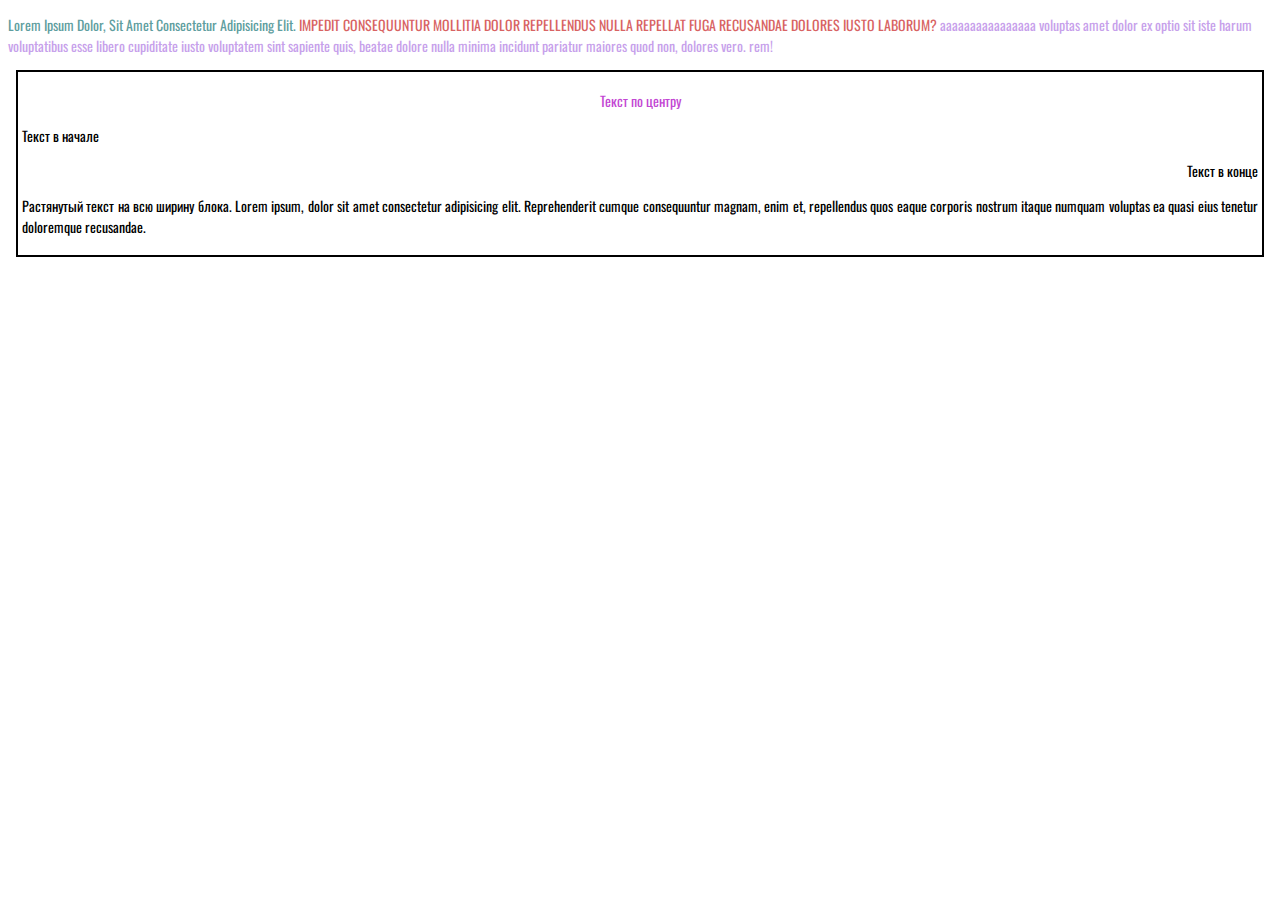
<file: index.html>
<!DOCTYPE html>
<html lang="ru">

<head>
  <meta charset="UTF-8" />

  <!-- Добавить внешний файл стилей -->
  <link rel="stylesheet" href="styles/style.css">

  <title>Основы CSS</title>
</head>

<body>
  <!-- Шапка сайта -->
  <header></header>
  <!-- Главная часть сайта -->

  <main>
    <!-- Форматирование текста -->
    <p class="text-capitalize">
      Lorem ipsum dolor, sit amet consectetur adipisicing elit. 
            
      <span class="text-uppercase">
        Impedit consequuntur mollitia dolor repellendus nulla repellat 
        fuga recusandae dolores iusto laborum?
      </span>  
      
      <span class="text-lowercase">
        AAAAAAAAAAAAAAAA voluptas amet dolor ex optio sit iste harum voluptatibus 
        esse libero cupiditate iusto voluptatem sint sapiente quis, beatae dolore 
        nulla minima incidunt pariatur maiores quod non, dolores vero. Rem!
      </span>
    </p>

    <!-- Выравнение текста в блоке -->
    <div class="text">
      <p class="text-align-center hex-color">
        Текст по центру 
      </p>
      <p class="text-align-start">
        Текст в начале
      </p>
      <p class="text-align-end">
        Текст в конце
      </p>
      <p class="text-align-justify">
        Растянутый текст на всю ширину блока. Lorem ipsum, dolor sit amet consectetur 
        adipisicing elit. Reprehenderit cumque consequuntur magnam, enim et, 
        repellendus quos eaque corporis nostrum itaque numquam voluptas ea quasi 
        eius tenetur doloremque recusandae.
      </p>
    </div>

  </main>

  <!-- Подвал сайта -->
  <footer></footer>
</body>

</html>
</file>
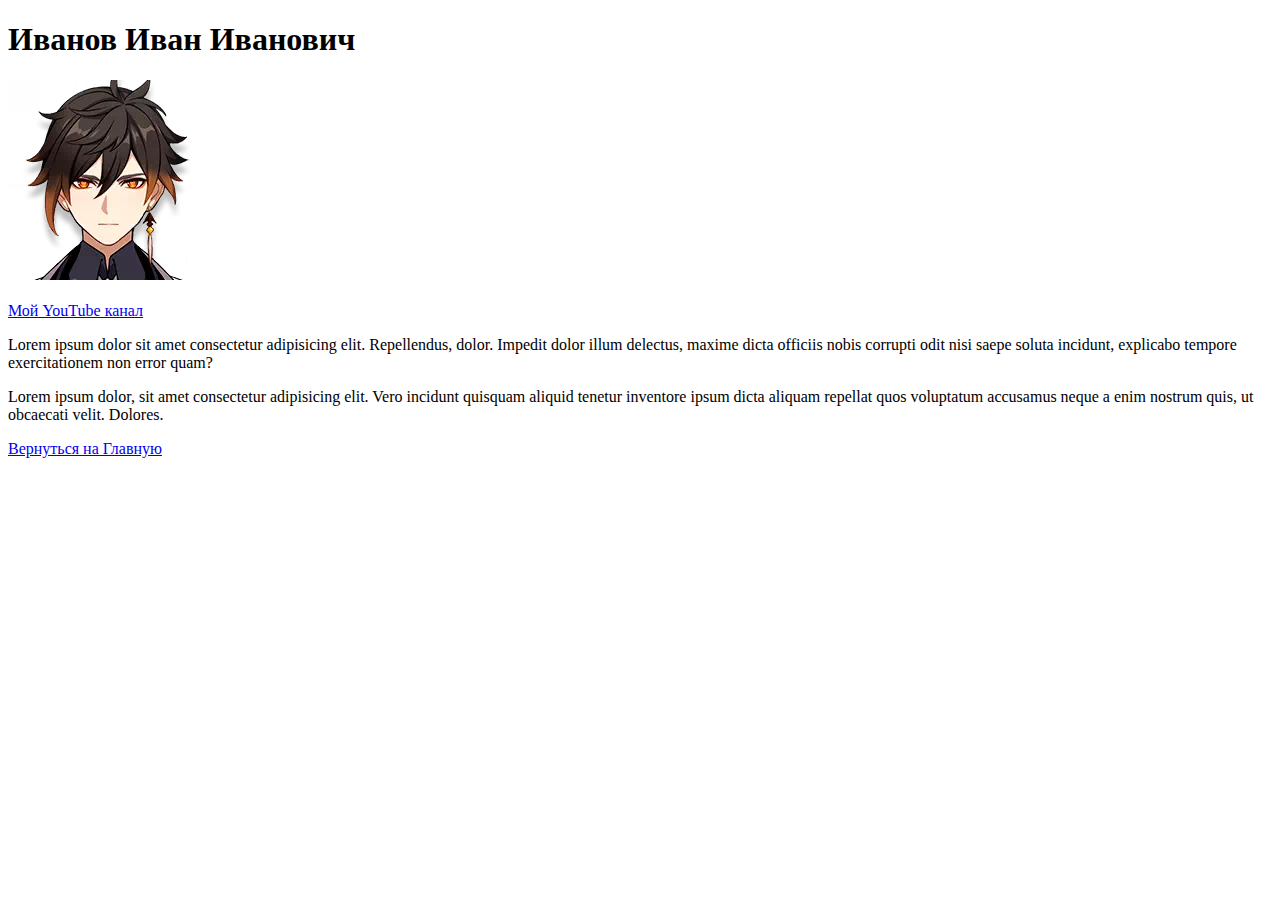
<file: pages/about.html>
<!DOCTYPE html>
<html lang="ru">
  <head>
    <meta charset="UTF-8" />
    <title>Об авторе</title>
  </head>
  <body>
    <h1>Иванов Иван Иванович</h1>

    <!-- Путь до изображения  -->
    <img src="../images/zhongli.webp" alt="Здесь могла быть ваша реклама" />

    <br /><br />

    <!-- Абсолютный путь до внешнего ресурса: YouTube канала -->
    <a href="https://www.youtube.com/@codeandartmain">Мой YouTube канал</a>

    <p>
      Lorem ipsum dolor sit amet consectetur adipisicing elit. Repellendus,
      dolor. Impedit dolor illum delectus, maxime dicta officiis nobis corrupti
      odit nisi saepe soluta incidunt, explicabo tempore exercitationem non
      error quam?
    </p>
    <p>
      Lorem ipsum dolor, sit amet consectetur adipisicing elit. Vero incidunt
      quisquam aliquid tenetur inventore ipsum dicta aliquam repellat quos
      voluptatum accusamus neque a enim nostrum quis, ut obcaecati velit.
      Dolores.
    </p>

    <a href="../index.html">Вернуться на Главную</a>
  </body>
</html>
</file>
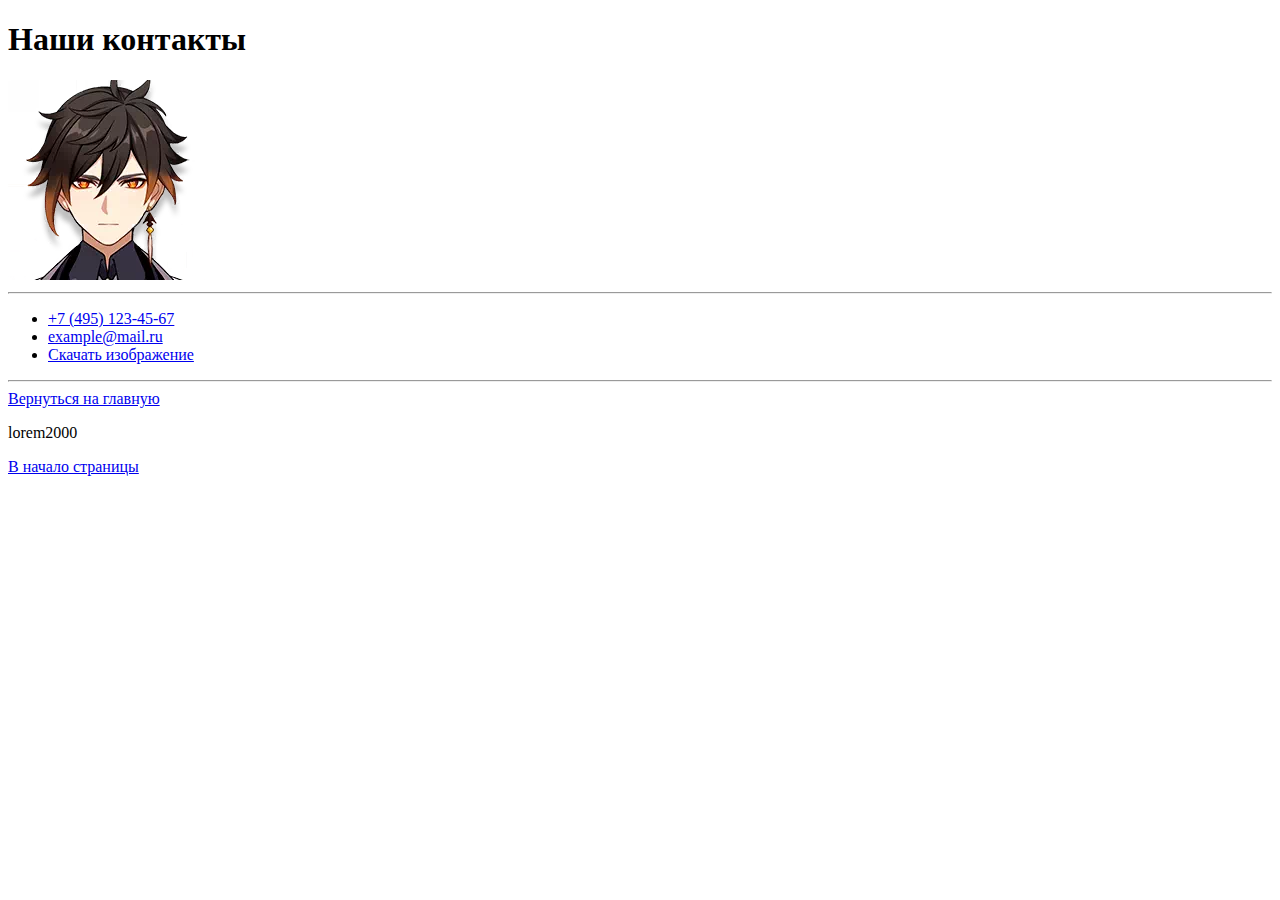
<file: pages/contacts.html>
<!DOCTYPE html>
<html lang="en">
  <head>
    <meta charset="UTF-8" />
    <meta name="viewport" content="width=device-width, initial-scale=1.0" />
    <title>Контакты</title>
  </head>
  <body>
    <h1 id="contacts">Наши контакты</h1>

    <!-- Ссылка на YouTube канали при клике на изображение -->
    <a href="https://www.youtube.com/@codeandartmain" target="_blank">
      <img src="../images/zhongli.webp" alt="" />
    </a>

    <hr />

    <ul>
      <li><a href="tel:+74951234567">+7 (495) 123-45-67</a></li>
      <li><a href="mailto:example@mail.ru">example@mail.ru</a></li>
      <li><a href="../images/zhongli.webp" download>Скачать изображение</a></li>
    </ul>

    <hr />

    <a href="../index.html">Вернуться на главную</a>

    <p>lorem2000</p>

    <p>
      <a href="#contacts">В начало страницы</a>
    </p>
  </body>
</html>
</file>
<file: styles/style.css>
@import url('https://fonts.googleapis.com/css2?family=Oswald&display=swap');

/* Задать стили шрифта для всего текста внутри <body> */
body {
  font-size: 14px;
  font-family: "Oswald", Georgia, Serif;
}

/* СТИЛИ ДЛЯ ФОРМАТИРОВАНИЯ ТЕКСТА */
.text-capitalize {
  text-transform: capitalize;
  color: cadetblue;
}
.text-uppercase {
  text-transform: uppercase;
  color: #d86363;
}
.text-lowercase {
  text-transform: lowercase;
  color: rgb(199, 161, 235);
}

/* Блок <div> в котором будет текст */
.text {
  border: 2px solid black;
  padding: 4px;
  margin: 8px;
}
/* Стили для выравнения текста */
.text-align-center { text-align: center; }
.text-align-start { text-align: start; }
.text-align-end { text-align: end; }
.text-align-justify { text-align: justify; }

/* Работа с цветом */
.rgb-color {
	color: rgb(255, 0, 0); /* Красный */
	color: rgb(0, 255, 0); /* Зеленый */
	color: rgb(0, 0, 255); /* Синий */
	color: rgb(255, 255, 255); /* Белый */
	color: rgb(0, 0, 0); /* Черный */
	color: rgb(128,0,128); /* Пурпурный*/

	color: rgb(0, 0, 0, 0.5); /* Черный полупрозрачный */
	color: rgba(100%, 50%, 0%, 0.1); /* Тоже вариант */

  /* Полностью прозрачный rgb(0, 0, 0, 0);*/
	/* color: transparent; / */
}

.hex-color {
	color: #c347d3; /* Пурпурный */
}
</file>
